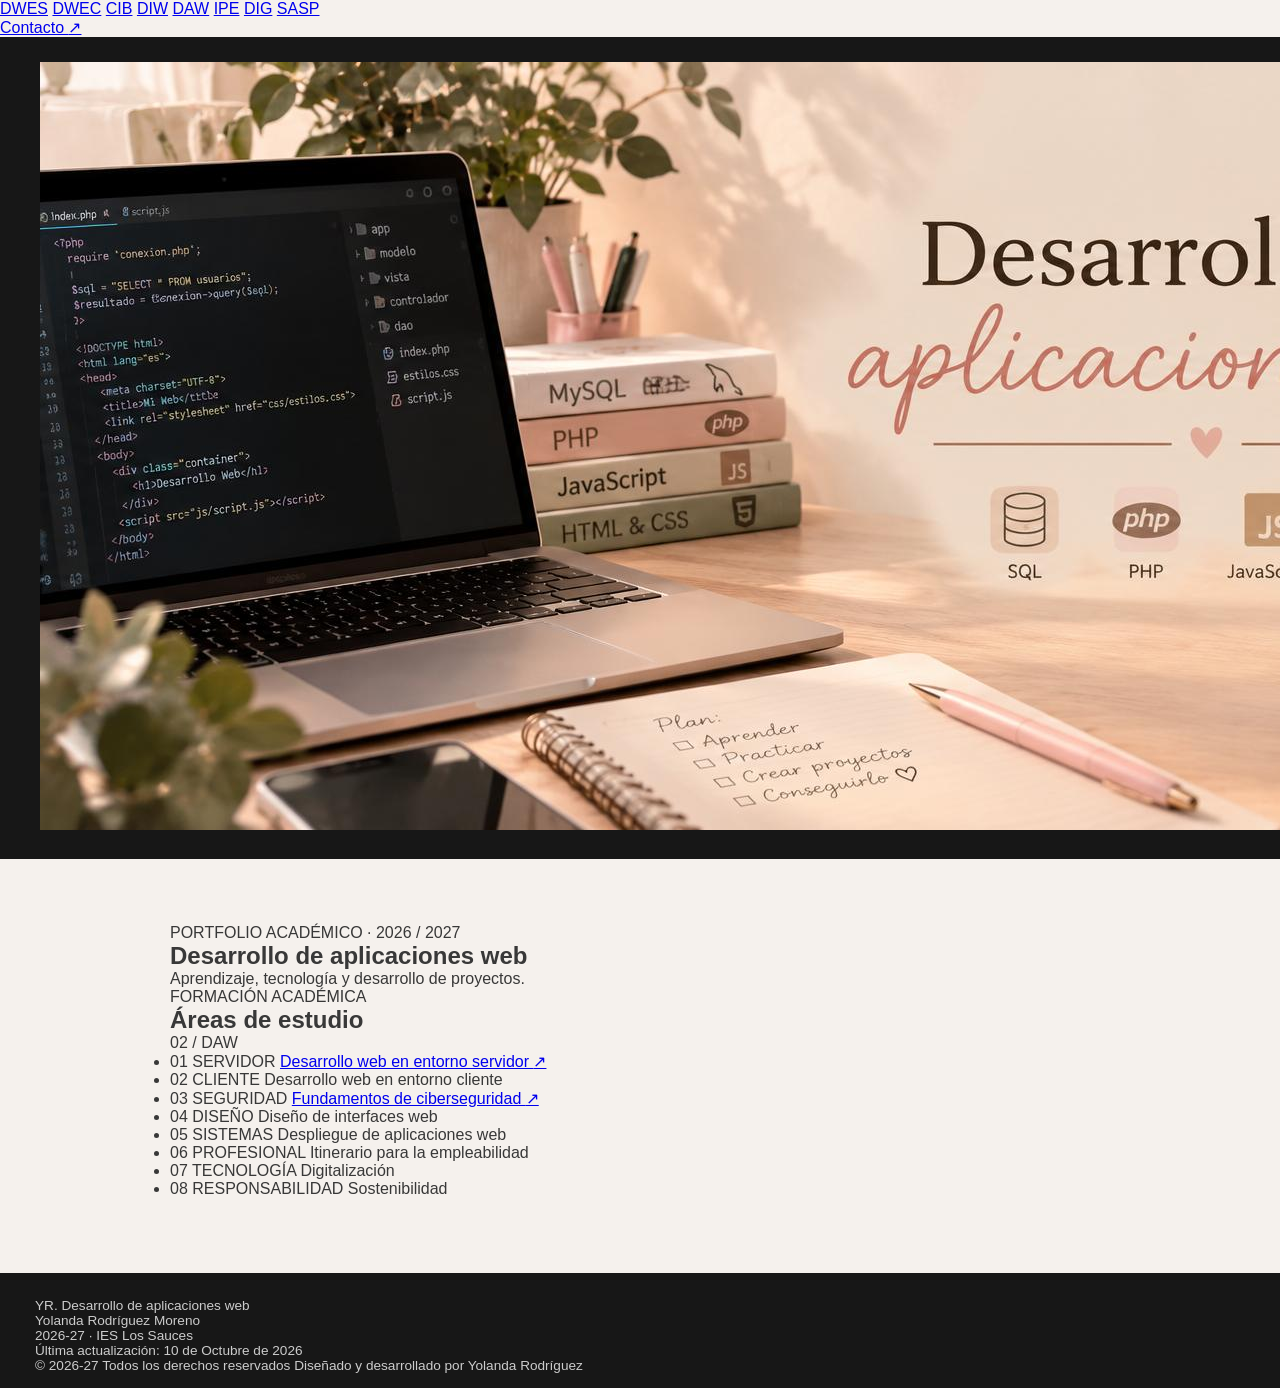
<file: index.html>
<!DOCTYPE html>
<html lang="es">

    <head>
        <meta charset="UTF-8">
        <meta name="viewport" content="width=device-width, initial-scale=1.0">
        <link rel="icon" type="image/png" href="webroot/favicón/favicon-32x32.png">
        <title>Yolanda Rodríguez | Desarrollo de Aplicaciones Web</title>
        <link rel="stylesheet" href="webroot/css/estilos.css">
    </head>

    <body>

        <nav>
            <div class="menu">
                <a href="../YRMDWESProyectoDWES/indexProyectoDWES.php">DWES</a>
                <a href="#a2">DWEC</a>
                <a href="./YRMCIBProyectoCIB/indexProyectoCIB.php">CIB</a>
                <a href="#a4">DIW</a>
                <a href="#a5">DAW</a>
                <a href="#a6">IPE</a>
                <a href="#a7">DIG</a>
                <a href="#a8">SASP</a>
            </div>

            <a href="#contacto" class="contacto">Contacto <span>↗</span></a>
        </nav>

        <header>
            <img src="webroot/images/fondo.jpg"
                 alt="Desarrollo de aplicaciones web - Portfolio de Yolanda Rodríguez"
                 id="fondo">
        </header>

        <main>

            <section id="tituloprincipal">
                <p class="subtitulo">PORTFOLIO ACADÉMICO · 2026 / 2027</p>
                <h1>Desarrollo de aplicaciones web</h1>
                <p class="descripcion">
                    Aprendizaje, tecnología y desarrollo de proyectos.
                </p>
            </section>

            <section class="asignaturas">

                <div class="encabezado-asignaturas">
                    <div>
                        <p class="subtitulo">FORMACIÓN ACADÉMICA</p>
                        <h2>Áreas de estudio</h2>
                    </div>

                    <span class="contador">02 / DAW</span>
                </div>

                <ul id="asig">

                    <li class="tarjeta">
                        <span class="numero">01</span>
                        <span class="categoria">SERVIDOR</span>
                        <a href="../../YRMDWESProyectoDWES/indexProyectoDWES.php">
                            Desarrollo web en entorno servidor
                            <span class="flecha">↗</span>
                        </a>
                    </li>

                    <li class="tarjeta" id="a2">
                        <span class="numero">02</span>
                        <span class="categoria">CLIENTE</span>
                        <span class="nombre-asignatura">
                            Desarrollo web en entorno cliente
                        </span>
                    </li>

                    <li class="tarjeta">
                        <span class="numero">03</span>
                        <span class="categoria">SEGURIDAD</span>
                        <a href="../../YRMCIBProyectoCIB/indexProyectoCIB.php">
                            Fundamentos de ciberseguridad
                            <span class="flecha">↗</span>
                        </a>
                    </li>

                    <li class="tarjeta" id="a4">
                        <span class="numero">04</span>
                        <span class="categoria">DISEÑO</span>
                        <span class="nombre-asignatura">
                            Diseño de interfaces web
                        </span>
                    </li>

                    <li class="tarjeta" id="a5">
                        <span class="numero">05</span>
                        <span class="categoria">SISTEMAS</span>
                        <span class="nombre-asignatura">
                            Despliegue de aplicaciones web
                        </span>
                    </li>

                    <li class="tarjeta" id="a6">
                        <span class="numero">06</span>
                        <span class="categoria">PROFESIONAL</span>
                        <span class="nombre-asignatura">
                            Itinerario para la empleabilidad
                        </span>
                    </li>

                    <li class="tarjeta" id="a7">
                        <span class="numero">07</span>
                        <span class="categoria">TECNOLOGÍA</span>
                        <span class="nombre-asignatura">
                            Digitalización
                        </span>
                    </li>

                    <li class="tarjeta" id="a8">
                        <span class="numero">08</span>
                        <span class="categoria">RESPONSABILIDAD</span>
                        <span class="nombre-asignatura">
                            Sostenibilidad
                        </span>
                    </li>

                </ul>

            </section>

        </main>

        <footer id="contacto">

            <div class="footer-contenido">
                <div class="footer-identidad">
                    <span class="footer-iniciales">YR.</span>
                    <span>Desarrollo de aplicaciones web</span>
                </div>

                <div class="footer-datos">
                    <p>Yolanda Rodríguez Moreno</p>
                    <p>2026-27 · IES Los Sauces</p>
                    <time datetime="2026-09-30">
                        Última actualización: 10 de Octubre de 2026
                    </time>
                </div>
            </div>

            <div class="footer-final">
                <span>© 2026-27 Todos los derechos reservados</span>
                <span>Diseñado y desarrollado por Yolanda Rodríguez</span>
            </div>

        </footer>

    </body>

</html>
</file>
<file: webroot/css/estilos.css>
:root {
    --negro: #171717;
    --blanco: #ffffff;
    --fondo: #f5f1ed;
    --rosa: #c58f9e;
    --rosa-claro: #f3e5e5;
    --verde: #819889;
    --verde-claro: #e8eee8;
    --texto: #383838;
    --texto-secundario: #77716e;
    --borde: #e6dfda;
}

* {
    box-sizing: border-box;
    margin: 0;
    padding: 0;
}

body {
    font-family: Arial, Helvetica, sans-serif;
    min-height: 100vh;
    display: flex;
    flex-direction: column;
    background-color: var(--fondo);
    color: var(--texto);
}

/* Distribuye la identidad y el título en la cabecera */
header {
    background-color: var(--negro);
    color: var(--blanco);
    padding: 25px 40px;
}

.cabecera {
    max-width: 1100px;
    margin: 0 auto;
    display: flex;
    align-items: center;
    gap: 20px;
}

.marca {
    font-size: 2rem;
    font-weight: bold;
    color: var(--blanco);
    padding-right: 20px;
    border-right: 1px solid #666;
}

.titulo-cabecera h1 {
    font-size: 1.25rem;
    font-weight: normal;
    letter-spacing: 1px;
    text-transform: uppercase;
}

.titulo-cabecera p {
    color: #bdbdbd;
    font-size: 0.85rem;
    margin-top: 6px;
}

/* Mantiene el contenido centrado y permite que crezca */
main {
    flex: 1;
    width: 100%;
    max-width: 1000px;
    margin: 0 auto;
    padding: 65px 30px 75px;
}

.presentacion {
    text-align: center;
    margin-bottom: 50px;
}

.etiqueta {
    display: inline-block;
    color: var(--verde);
    font-size: 0.75rem;
    font-weight: bold;
    letter-spacing: 2px;
    margin-bottom: 18px;
}

.presentacion h2 {
    font-size: 2rem;
    font-weight: normal;
    color: var(--negro);
    margin-bottom: 15px;
}

.presentacion p {
    max-width: 570px;
    margin: 0 auto;
    color: var(--texto-secundario);
    line-height: 1.8;
    font-size: 0.95rem;
}

.linea-decorativa {
    width: 55px;
    height: 3px;
    background-color: var(--rosa);
    margin: 25px auto 0;
}

/* Agrupa los temas en una columna */
.indice {
    max-width: 800px;
    margin: 0 auto;
}

.titulo-indice {
    display: flex;
    justify-content: space-between;
    align-items: center;
    padding-bottom: 18px;
    margin-bottom: 10px;
    border-bottom: 1px solid var(--borde);
}

.titulo-indice h3 {
    font-size: 1rem;
    font-weight: 600;
}

.titulo-indice span {
    color: var(--rosa);
    font-size: 0.8rem;
    letter-spacing: 1px;
}

.tema {
    display: flex;
    align-items: flex-start;
    gap: 25px;
    padding: 25px 20px;
    border-bottom: 1px solid var(--borde);
    transition: background-color 0.3s;
}

.tema:hover {
    background-color: rgba(255, 255, 255, 0.65);
}

.numero-tema {
    font-size: 1.7rem;
    font-weight: normal;
    color: #c6b3ae;
    min-width: 40px;
    padding-top: 3px;
}

.contenido-tema {
    flex: 1;
}

.referencia-tema {
    display: block;
    color: var(--verde);
    font-size: 0.72rem;
    font-weight: bold;
    letter-spacing: 1.5px;
    margin-bottom: 7px;
}

.contenido-tema h4 {
    font-size: 1.05rem;
    font-weight: 600;
    color: var(--texto);
    margin-bottom: 8px;
}

.contenido-tema p {
    color: var(--texto-secundario);
    font-size: 0.9rem;
    line-height: 1.7;
}

.tema-destacado {
    background-color: rgba(243, 229, 229, 0.55);
    border-left: 3px solid var(--rosa);
}

.tema-destacado:hover {
    background-color: var(--rosa-claro);
}

.enlace-guia {
    display: inline-flex;
    align-items: center;
    gap: 10px;
    margin-top: 17px;
    color: #a56f7e;
    font-size: 0.85rem;
    font-weight: 600;
    text-decoration: none;
    border-bottom: 1px solid transparent;
    padding-bottom: 3px;
    transition: border-color 0.3s, color 0.3s;
}

.enlace-guia:hover {
    color: #875462;
    border-color: var(--rosa);
}

.enlace-guia span {
    font-size: 1.1rem;
}

/* Organiza la identidad, los enlaces y la información del pie de página */
footer {
    background-color: var(--negro);
    color: #ccc;
    padding: 25px 35px 15px;
    font-size: 0.85rem;
}

.contenido-footer {
    display: flex;
    justify-content: space-between;
    align-items: center;
    gap: 25px;
    max-width: 1200px;
    margin: 0 auto;
}

.identidad-footer {
    display: flex;
    align-items: center;
    gap: 15px;
}

.logo-footer {
    font-size: 1.8rem;
    font-weight: bold;
    color: var(--blanco);
    border-right: 1px solid #666;
    padding-right: 15px;
}

.nombre-footer {
    display: flex;
    flex-direction: column;
    gap: 6px;
    line-height: 1.4;
}

.nombre-footer strong {
    color: var(--blanco);
}

.enlaces-footer {
    display: flex;
    flex-direction: column;
    align-items: center;
    gap: 5px;
}

.github-footer {
    display: flex;
    align-items: center;
    justify-content: center;
    transition: opacity 0.3s;
}

.github-footer:hover {
    opacity: 0.65;
}

.github-footer img {
    width: 30px;
    height: 30px;
    object-fit: contain;
}

.enlace-index {
    color: var(--blanco);
    text-decoration: none;
    transition: color 0.3s;
}

.enlace-index:hover {
    color: var(--rosa);
}

.actualizacion-footer {
    display: flex;
    flex-direction: column;
    align-items: center;
    gap: 7px;
    text-align: center;
    line-height: 1.5;
    margin-top: 20px;
}

.derechos-footer {
    text-align: center;
    border-top: 1px solid #444;
    margin-top: 18px;
    padding-top: 15px;
    color: #999;
}

/* Adapta la distribución a pantallas pequeñas */
@media (max-width: 700px) {
    header {
        padding: 22px 20px;
    }

    .titulo-cabecera h1 {
        font-size: 1rem;
    }

    main {
        padding: 45px 20px 55px;
    }

    .presentacion h2 {
        font-size: 1.6rem;
    }

    .contenido-footer {
        flex-direction: column;
        gap: 20px;
    }

    .identidad-footer {
        justify-content: center;
    }

    .actualizacion-footer {
        text-align: center;
    }
}

@media (max-width: 450px) {
    .marca {
        font-size: 1.6rem;
        padding-right: 12px;
    }

    .titulo-cabecera h1 {
        font-size: 0.85rem;
        letter-spacing: 0.5px;
    }

    .tema {
        gap: 15px;
        padding: 22px 12px;
    }

    .numero-tema {
        font-size: 1.4rem;
        min-width: 30px;
    }

    .contenido-tema h4 {
        font-size: 0.95rem;
    }

    .enlace-guia {
        font-size: 0.8rem;
    }

    footer {
        padding: 25px 15px 15px;
    }
}
</file>
